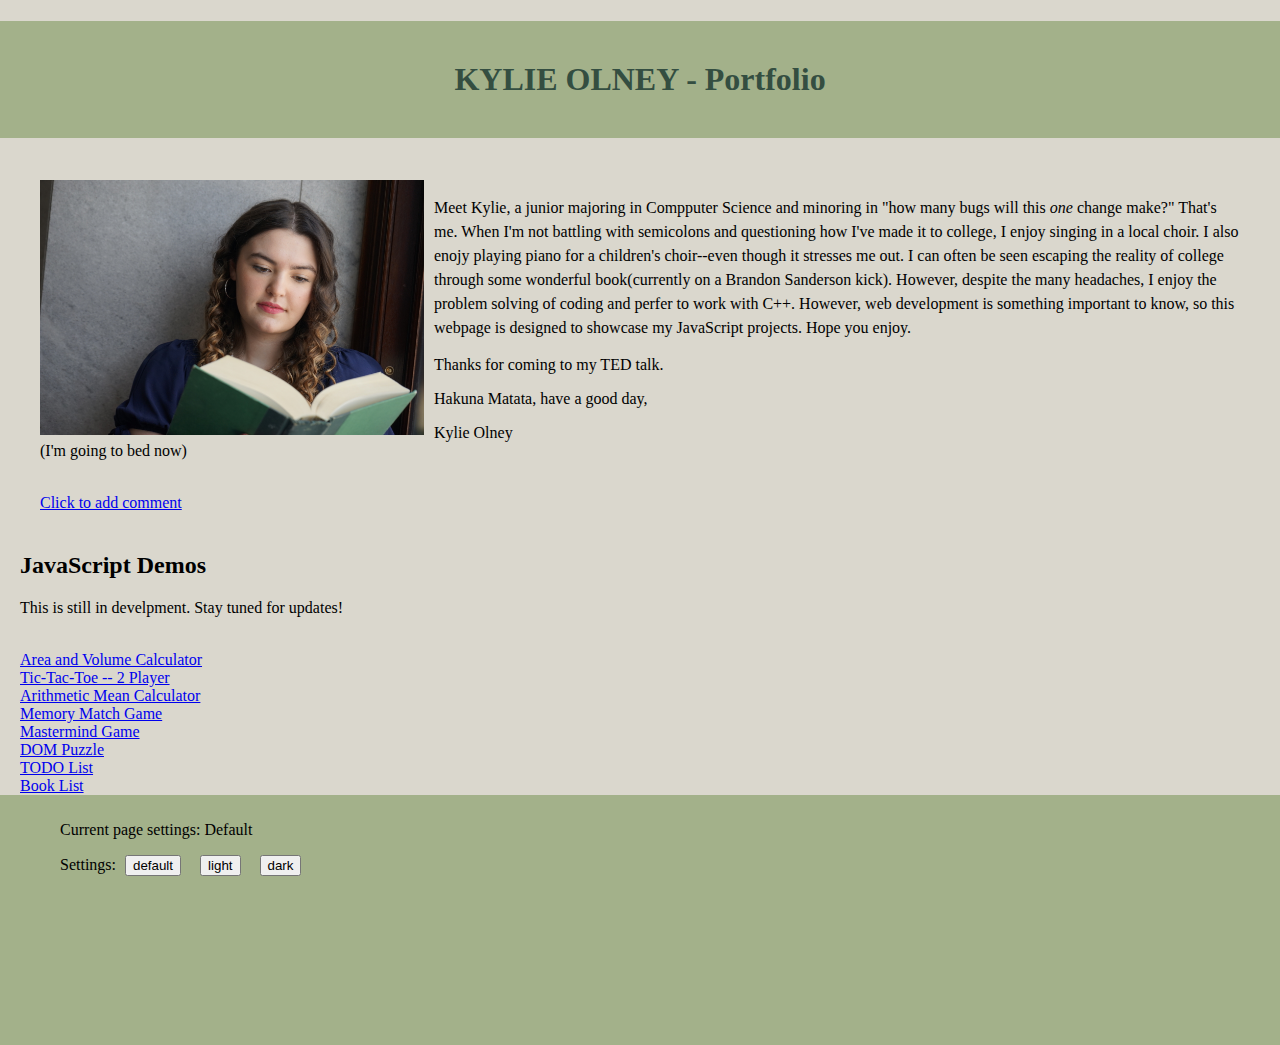
<file: index.html>
<!DOCTYPE html>
<html lang="en">
<head>
    <meta charset="UTF-8">
    <meta name="viewport" content="width=device-width, initial-scale=1.0">
    <title>Kylie Olney - Portfolio</title>
    <link rel="stylesheet" href="styles/styles.css">
     <script src="scripts/scripts.js"></script>
</head>
  <body id="mainPage">
    <h1 id="header">KYLIE OLNEY - Portfolio</h1>
 


    <div id="introSection">
    <img id="intropic" src="images/photoOfKylie.JPG" alt="Picture of Webpage Author"/>
    <p style="line-height: 1.5;">Meet Kylie, a junior majoring in Compputer Science and minoring in "how many bugs will
       this <em>one</em> change make?" That's me. When I'm not battling with semicolons and questioning how 
       I've made it to college, I enjoy singing in a local choir. I also enojy playing piano for a children's
       choir--even though it stresses me out. I can often be seen escaping the reality of college through some
       wonderful book(currently on a Brandon Sanderson kick). However, despite the many headaches, I enjoy the problem solving of coding and perfer to work with
       C++. However, web development is something important to know, so this webpage is designed to showcase
       my JavaScript projects. Hope you enjoy. </p>
       <p>Thanks for coming to my TED talk.</p>
       <p>Hakuna Matata, have a good day,</p>
       <p>Kylie Olney<br>(I'm going to bed now)</p>
    <br>
        <div id="commentBox">
          <a href="commentPage.html">Click to add comment</a>
        </div>
    </div>
    <div id="jsSection">
    <h2>JavaScript Demos</h2>
    <p>This is still in develpment. Stay tuned for updates!</p>
    <br>
    <a href="shapeCalculator.html">Area and Volume Calculator</a>
    <br>
    <a href="TicTacToe/tictactoe.html">Tic-Tac-Toe -- 2 Player</a>
    <br>
    <a href="arithmeticMean.html">Arithmetic Mean Calculator</a>
    <br>
    <a href="memoryMatch.html">Memory Match Game</a>
    <br>
    <a href="minimalistMastermind.html">Mastermind Game</a>
    <br>
    <a href="domPuzzle.html">DOM Puzzle</a>
    <br>
    <a href="PersistentToDoList.html">TODO List</a>
    <br>
    <a href="mediaCollection.html">Book List</a>
    <br>
    </div>
    <div id="bottomSection">
    <p>Current page settings: <span id="setting">Default</span></p>
    <p>Settings: <button onclick="defaultSetting()">default</button>
                 <button onclick="lightSetting()">light</button>
                 <button onclick="darkSetting()">dark</button></p>
    </div>
  </body>
 
</html>
</file>
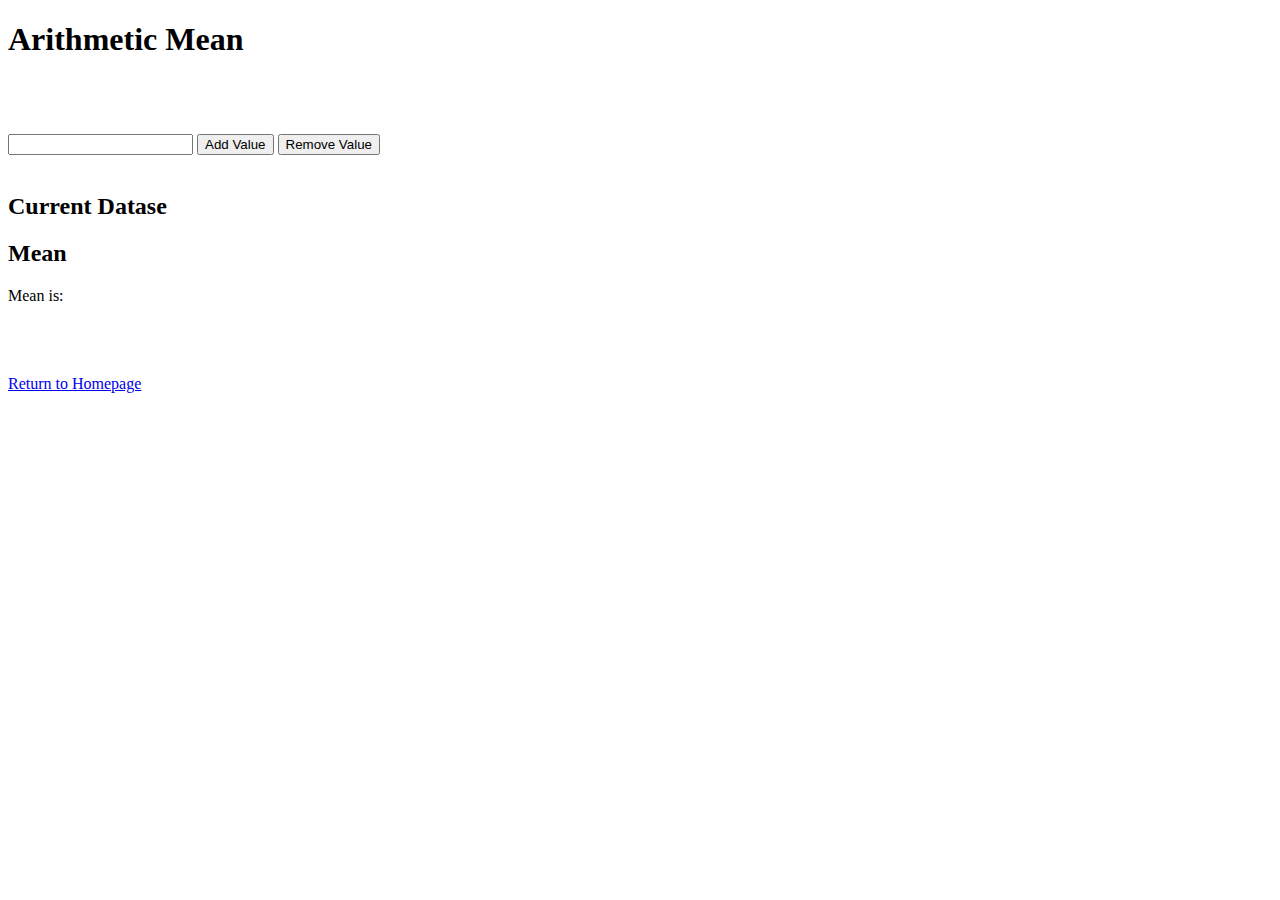
<file: arithmeticMean.html>
<!DOCTYPE html>
<html lang="en">
<head>
    <meta charset="UTF-8">
    <meta name="viewport" content="width=device-width, initial-scale=1.0">
    <title>Arithmetic Mean</title>
    <script>
//Write script Here 
        let data = [];
        function addValue() {
            let input = parseFloat(document.getElementById("input").value);
            if (isNaN(input)) {
                alert("Input is not a value.");
                return;
            }
            data.push(input);
            updateData();
        }
        function removeValue() {
            let input = parseFloat(document.getElementById("input").value);
            let instance = 0;
            for(let i = data.length - 1; i >= 0; i--) {
                if(data[i] == input){
                    data.splice(i, 1);      //remove one value at the index
                    instance++;
                }
                console.log(data);
            }
            if(instance == 0){
                alert("no such value exists in dataset");
                return;
            }
            updateData();
        }

        function meanValue() {
            let output = " ";
            let sum = 0;
            for(let i = 0; i < data.length; i++) {
                sum += data[i];
            }
            let mean = sum/data.length;
            output += mean;
            console.log(output);
            document.getElementById("mean").innerHTML = output;
        }

        function updateData() {
            let output = "<p>"
			    for (let i = 0; i < data.length; i++) {
					output += data[i] + ", ";
				}	
			output += "</p>";
			document.getElementById("dataSet").innerHTML = output;
            meanValue();
        }


    </script>
</head>
<body>
    <h1>Arithmetic Mean</h1>
    <br><br><br>
    <input id="input" type="text">
    <button id ="addValue" onclick="addValue()">Add Value</button>
    <button id="removeValue" onclick="removeValue()">Remove Value</button>
    <br><br>
    <h2>Current Datase</h2>
    <span id="dataSet"></span>
    <h2>Mean</h2>
    <p>Mean is: </p><span id="mean"></span>
    <br><br><br>
    <a href="index.html">Return to Homepage</a>

</body>
</html>
</file>
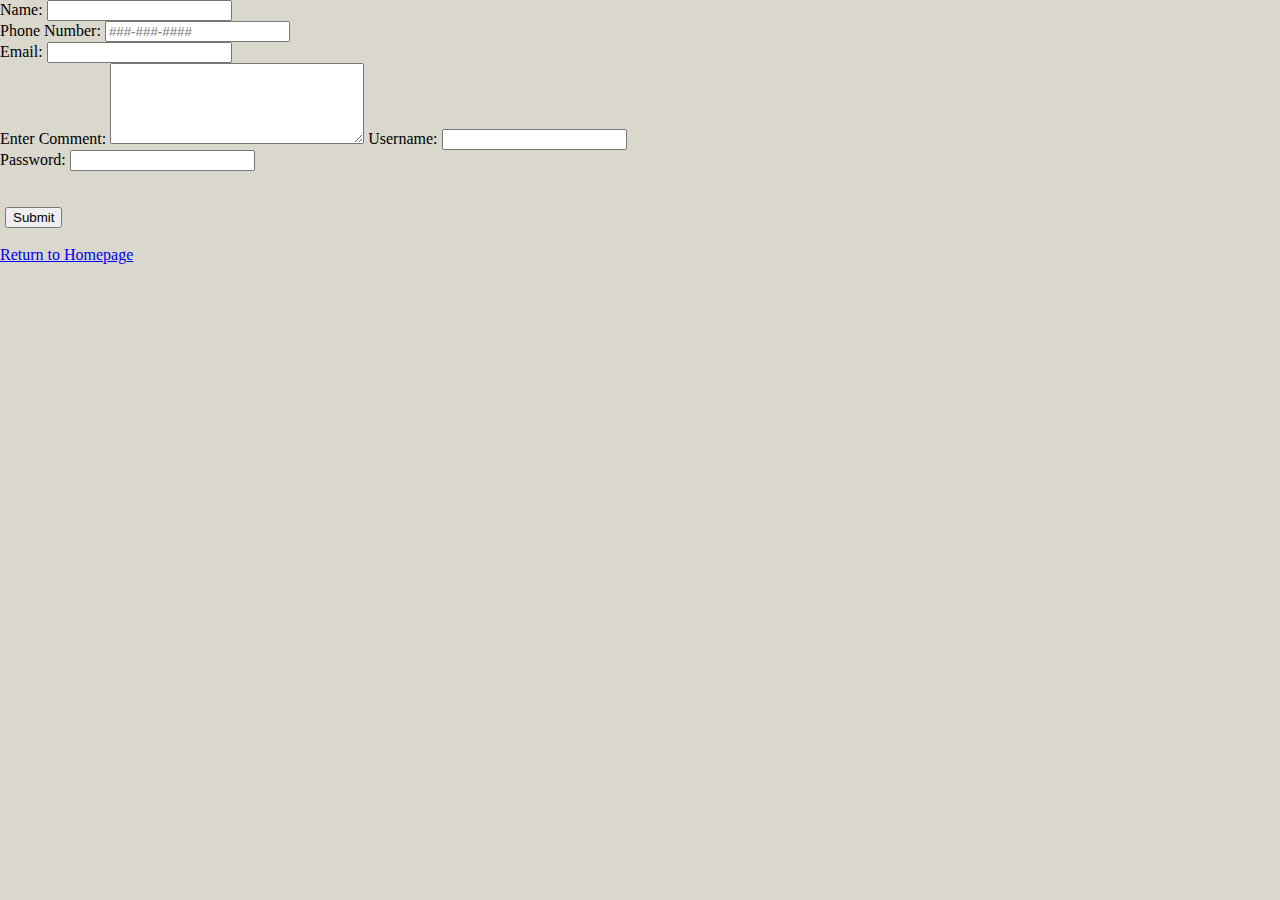
<file: commentPage.html>
<!DOCTYPE html>
<html lang="en">
<head>
    <meta charset="UTF-8">
    <meta name="viewport" content="width=device-width, initial-scale=1.0">
    <title>Enter Comment</title>
    <link rel="stylesheet" href="styles/styles.css">
</head>
<body >
     <div class="form">
    <form id="commentSection">
        <label for="name">Name:</label>
        <input id="name" 
               type="text" 
               name="name"
               pattern="[A-za-z]+"
               title="Only letters and spaces allowed"
               required
               ><br>
        <label for="phone">Phone Number: </label>
        <input id="phone" 
               type="tel"
               name="phone"
               placeholder="###-###-####"
               pattern="[0-9]{3}-[0-9]{3}-[0-9]{4}"
               ><br>
        <label for="email">Email:</label>
        <input id="email" 
               type="email" 
               name="email"
               autocomplete="email"
               ><br>
        <label for="comment">Enter Comment: </label>
        <textarea rows="5" cols="29" name="comment" id="comment"></textarea>
        <label for="username">Username:</label>
        <input id="username" 
               type="text" 
               name="username"
               ><br>
        <span id="usernameFeedback" style="color: red;"></span>
        <label for="password">Password:</label>
        <input id="password" 
               type="password" 
               name="password"
               minlength="8"
               maxlength="16"
               ><br>
        <span id="passwordMessage" style="color: red;"></span>
        <br><br>
        <button type="submit">Submit</button>
    </form>

    <br>
   </div>
    <a class="goHome" href="index.html">Return to Homepage</a>
</body>


<script>//Form validation 
document.getElementById("commentSection").addEventListener("submit", function(event) {
    
    let formData = [
    document.getElementById("name").value,
    document.getElementById("email").value,
    document.getElementById("comment").value,
    document.getElementById("username").value,
    document.getElementById("password").value,
    ];
    const sanitizedData = formData.map(input => sanitize(input));
    
});
//Sanitazation of Form
function sanitize(data){
    let dataWithoutTags = data.replace(/<[^>]*>/g, '');
    let newData = dataWithoutTags.replace(/&/g, "&amp;")
                                 .replace(/</g, "&lt;")
                                 .replace(/>/g, "&gt;")
                                 .replace(/"/g, "&quot;")
                                 .replace(/'/g, "&apos;");
    return newData;
}

document.getElementById("username").addEventListener("input", function(){
    const username = this.value;
    const usernameFeedback = document.getElementById("usernameFeedback");
    const regex = /^\w*$/; // Matches zero or more letters, numbers, or underscores

    if (regex.test(username)) {
        usernameFeedback.textContent = ''; // Clear feedback if valid
        this.style.borderColor = 'green'; 
    } else {
        usernameFeedback.textContent = 'Only letters, numbers, and underscores are allowed.';
        this.style.borderColor = 'red'; 
    }
});

document.getElementById("password").addEventListener("input", function(){
    let passwordMessage = document.getElementById("passwordMessage");
    let password = this.value;
    const missing = [];
    const passwordReq = [
    {test: password.length > 8, message: "8-character minimum"},
    {test: /[a-z]/.test(password), message: "lower-case letter"},
    {test: /[A-Z]/.test(password), message: "upper-case letter"},
    {test: /[0-9]/.test(password), message: "number"},
    {test: /[!@#$%^&*]/.test(password), message: "special character"},
    ]
    passwordReq.forEach(req => {
        if(!req.test)
            missing.push(req.message);
    });
    
    if(missing.length){
        passwordMessage.textContent = "You are missing: " + missing.join(", ");
        this.style.borderColor = "red";
    }
    else{
        passwordMessage.textContent = "";  
        this.style.borderColor = "green"; 
    }
});</script>
</html>
</file>
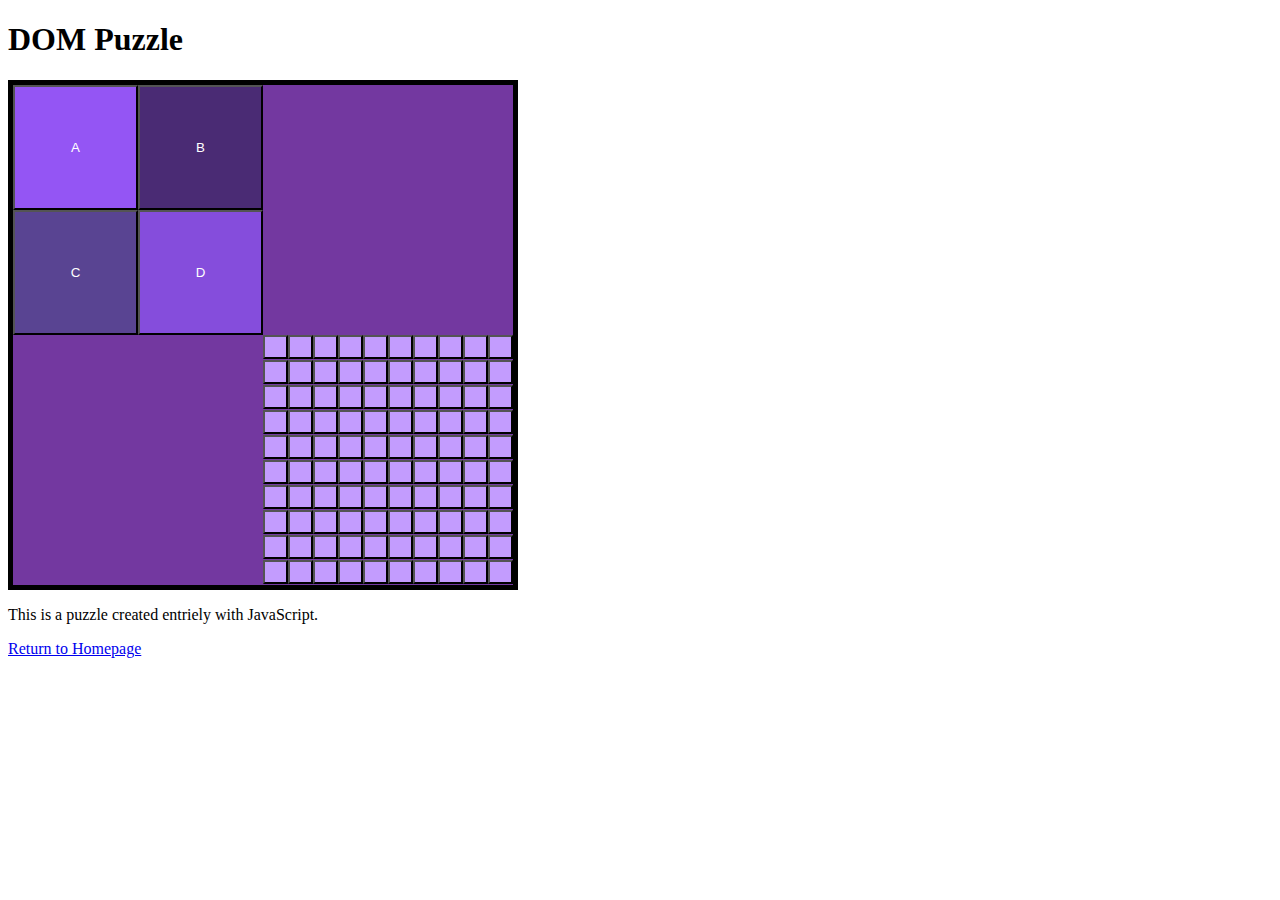
<file: domPuzzle.html>
<!DOCTYPE html>
<html lang="en">
<head>
    <meta charset="UTF-8">
    <meta name="viewport" content="width=device-width, initial-scale=1.0">
    <title>DOM Puzzle</title>
    <style>
    #puzzle {
        width: 500px;
        height: 500px;
        border: 5px solid black;
    }
    </style>
</head>
<body>
    <div id="puzzle"></div>


    <script>
    //Create heading
        const title = document.createElement("h1");
        title.textContent = "DOM Puzzle";
        document.body.prepend(title);

    //Set container for the puzzle
        const puzzle = document.getElementById("puzzle");
    //Set up grid for the puzzle
        puzzle.style.display = "grid";
        puzzle.style.gridTemplateColumns = "250px 250px";
        puzzle.style.gridTemplateRows = "250px 250px";
    //Set container for each quadrent
        const Q1 = document.createElement("div");
        const Q2 = document.createElement("div");
        const Q3 = document.createElement("div");
        const Q4 = document.createElement("div");

        puzzle.appendChild(Q1);
        puzzle.appendChild(Q2);
        puzzle.appendChild(Q3);
        puzzle.appendChild(Q4);


    //Set up grid for Q1
        Q1.style.display = "grid";
        Q1.style.gridTemplateColumns = "125px 125px";
        Q1.style.gridTemplateRows = "125px 125px";
    //Create Buttons for Q1
        const Q1buttons = [{label: "A", color: "#9455F4"}, {label: "B", color: "#4A2B74"},
                           {label: "C", color: "#594492"}, {label: "D", color: "#854DDC"}];
        Q1buttons.forEach(Q1button => {
            const button = document.createElement("button");
            button.textContent = Q1button.label;
            button.style.backgroundColor = Q1button.color
            button.style.width = "125px";
            button.style.height = "125px";
            button.style.color = "white";
            Q1.appendChild(button);
        });
    //Q2 Setup
        Q2.style.backgroundColor = "#7338A0";

    //Q3 Setup
        Q3.style.backgroundColor = "#7338A0";

    //Q4 Setup
        Q4.style.backgroundColor =  "#7338A0";
        Q4.style.display = "grid";
        Q4.style.gridTemplateColumns = "repeat(10, 25px)";
        Q4.style.gridTemplateRows = "repeat(10, 25px)";

    //Create Buttons
    for (let i = 0; i < 100; i++) {
        const Q4button = document.createElement("button");
        Q4button.style.backgroundColor = "#C39CFE";
        Q4button.style.width = "25px";
        Q4button.style.height = "24px";
        Q4button.setAttribute("class", "Q4button");
        Q4.appendChild(Q4button);
    }

    //Add Description
        const description = document.createElement("p");
        description.textContent = "This is a puzzle created entriely with JavaScript.";
        document.body.appendChild(description);

    //Add Return to Homepage
        const home = document.createElement("a")
        home.href = "index.html";
        home.textContent = "Return to Homepage";
        document.body.appendChild(home);

    //---------------------------------------------------------------------------------------//
    //Add Event Listeners
        //Border Interaction
        puzzle.addEventListener("mouseenter", () => {puzzle.style.borderColor = "orange";});
        puzzle.addEventListener("mouseleave", () => {puzzle.style.borderColor = "black";});
    
        //Button Interaction
        const buttonsToChange = document.querySelectorAll(".Q4button")
        buttonsToChange.forEach(button => {
            button.addEventListener("click", function () {
                this.style.backgroundColor = "#4A2574";
            
                const prev = this.previousElementSibling;
                const next = this.nextElementSibling;
                prev.style.backgroundColor = "#FF9E00";
                next.style.backgroundColor = "#FF9E00";
            });
        })

    </script>
</body>
</html>
</file>
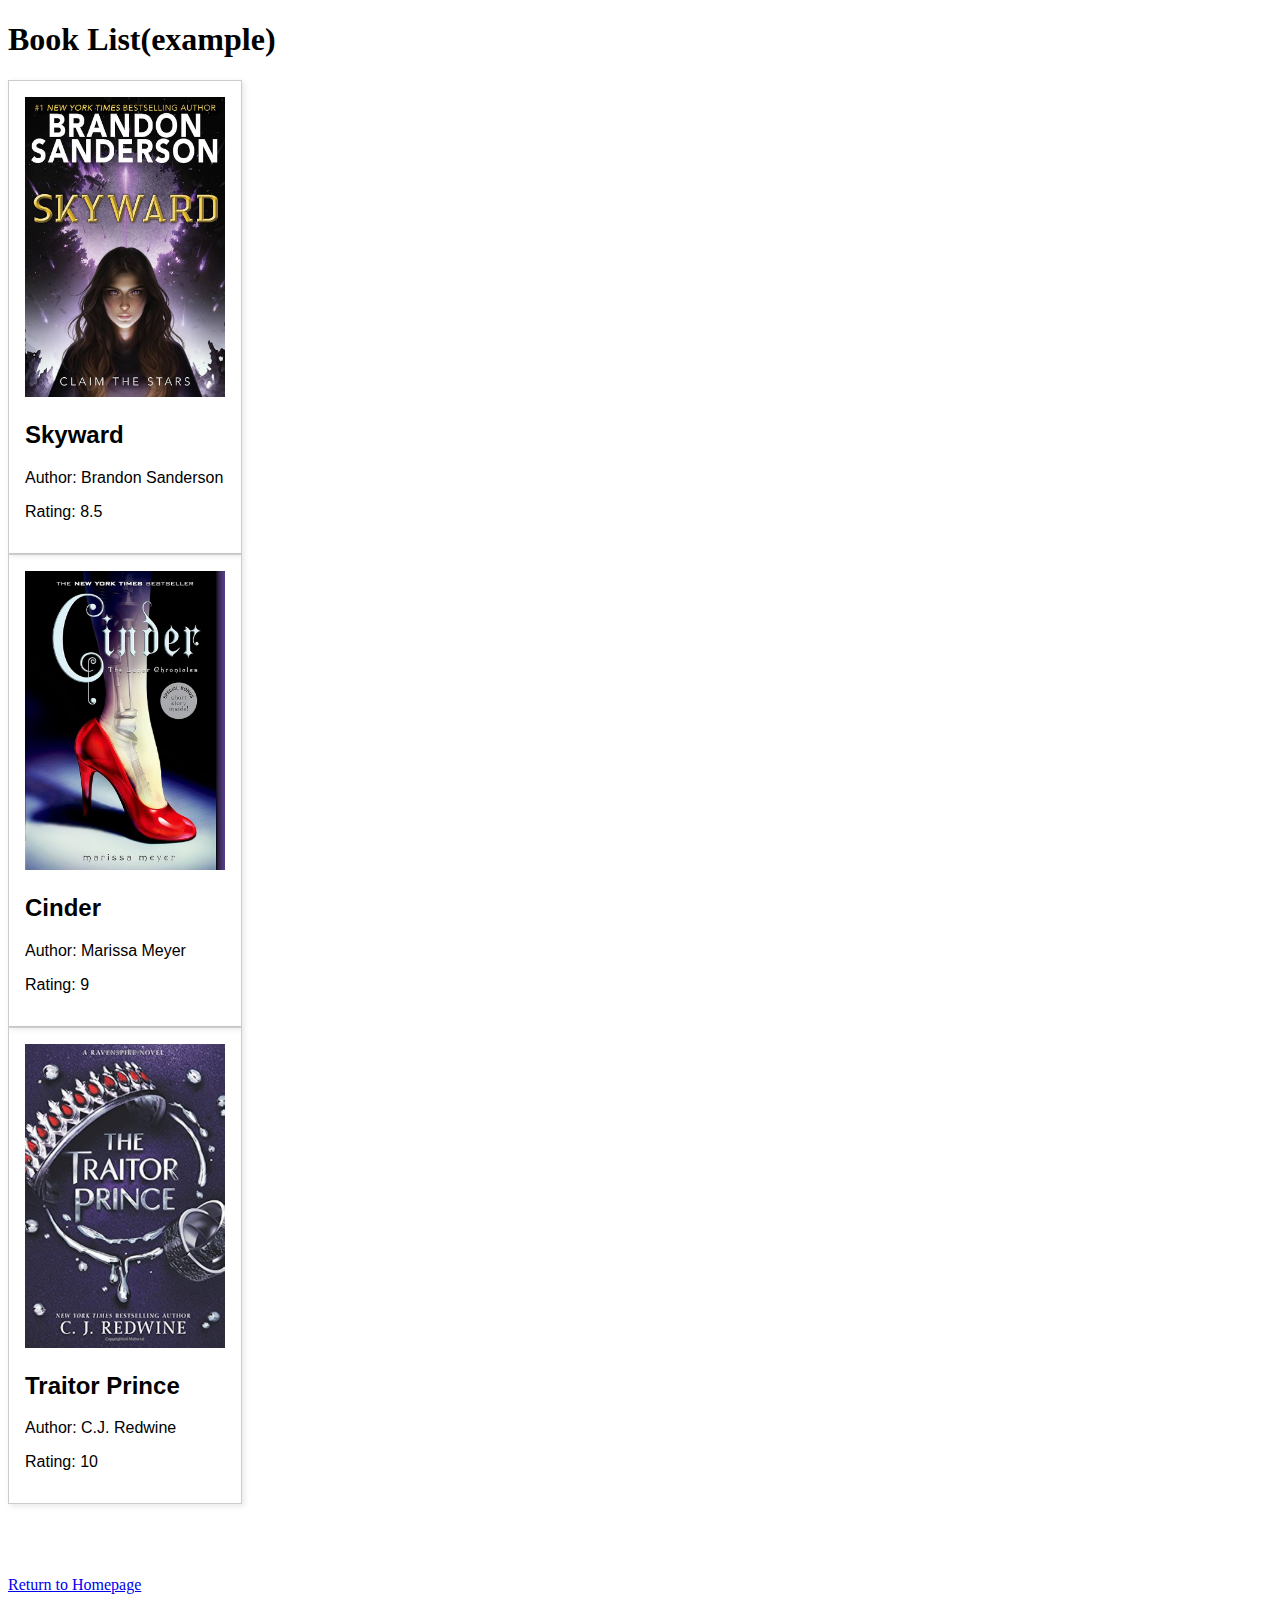
<file: mediaCollection.html>
<!DOCTYPE html>
<html lang="en">
<head>
    <meta charset="UTF-8">
    <meta name="viewport" content="width=device-width, initial-scale=1.0">
    <title>Media Collection</title>
    <style>
        .bookImage {
            height: auto;
            width: 100%;
        }
        .book-entry {
            border: 1px solid #ccc;
            padding: 1em;
            max-width: 200px;
            font-family: sans-serif;
            box-shadow: 2px 2px 6px rgba(0,0,0,0.1);
        }

    </style>
</head>
<body>
        <h1>Book List(example)</h1>
        <div id="bookList"></div>
        <br><br><br><br>
        <a class="goHome" href="index.html">Return to Homepage</a>
    <script>
        const JSONstring = `[
            {"title": "Skyward", "author": "Brandon Sanderson", "rating": 8.5, "image": "images/skyward.jpg"},
            {"title": "Cinder", "author": "Marissa Meyer", "rating": 9.0, "image": "images/cinder.jpg"},
            {"title": "Traitor Prince", "author": "C.J. Redwine", "rating": 10.0, "image": "images/traitorPrince.jpg"}
        ]`

        class bookList {
            title;
            author;
            #rating;
            image;

            constructor(title, author, rating, image) {
                this.title = title;
                this.author = author;
                this.#rating = rating;
                this.image = image;
            }
            toString() {
                return `Title: ${this.title}, Author: ${this.author}, Rating: ${this.#rating}, Image: ${this.image}`;
            }
            
            print(div) {
                const img = document.createElement("img");
                img.src = this.image;
                img.alt = `${this.title} cover`;
                img.className = "bookImage"
            
                const titleElement = document.createElement('h2');
                titleElement.textContent = this.title;

                const authorElement = document.createElement('p');
                authorElement.textContent = `Author: ${this.author}`;

                const ratingElement = document.createElement('p');
                ratingElement.textContent = `Rating: ${this.#rating}`;

                div.appendChild(img);
                div.appendChild(titleElement);
                div.appendChild(authorElement);
                div.appendChild(ratingElement);
            }

            get rating() {
                return this.#rating;
            }
            set rating(value) {
                this.#rating = value < 0 ? 0: value;
            }
        }
        const bookData = JSON.parse(JSONstring);
        const books = bookData.map(book => new bookList(book.title, book.author, book.rating, book.image));
        const container = document.getElementById("bookList");

        bookData.forEach(book => {
        const bookInstance = new bookList(book.title, book.author, book.rating, book.image);
        const bookDiv = document.createElement("div");
        bookDiv.className = "book-entry";
        bookInstance.print(bookDiv);
        container.appendChild(bookDiv);
        });
    </script>
</body>
</html>
</file>
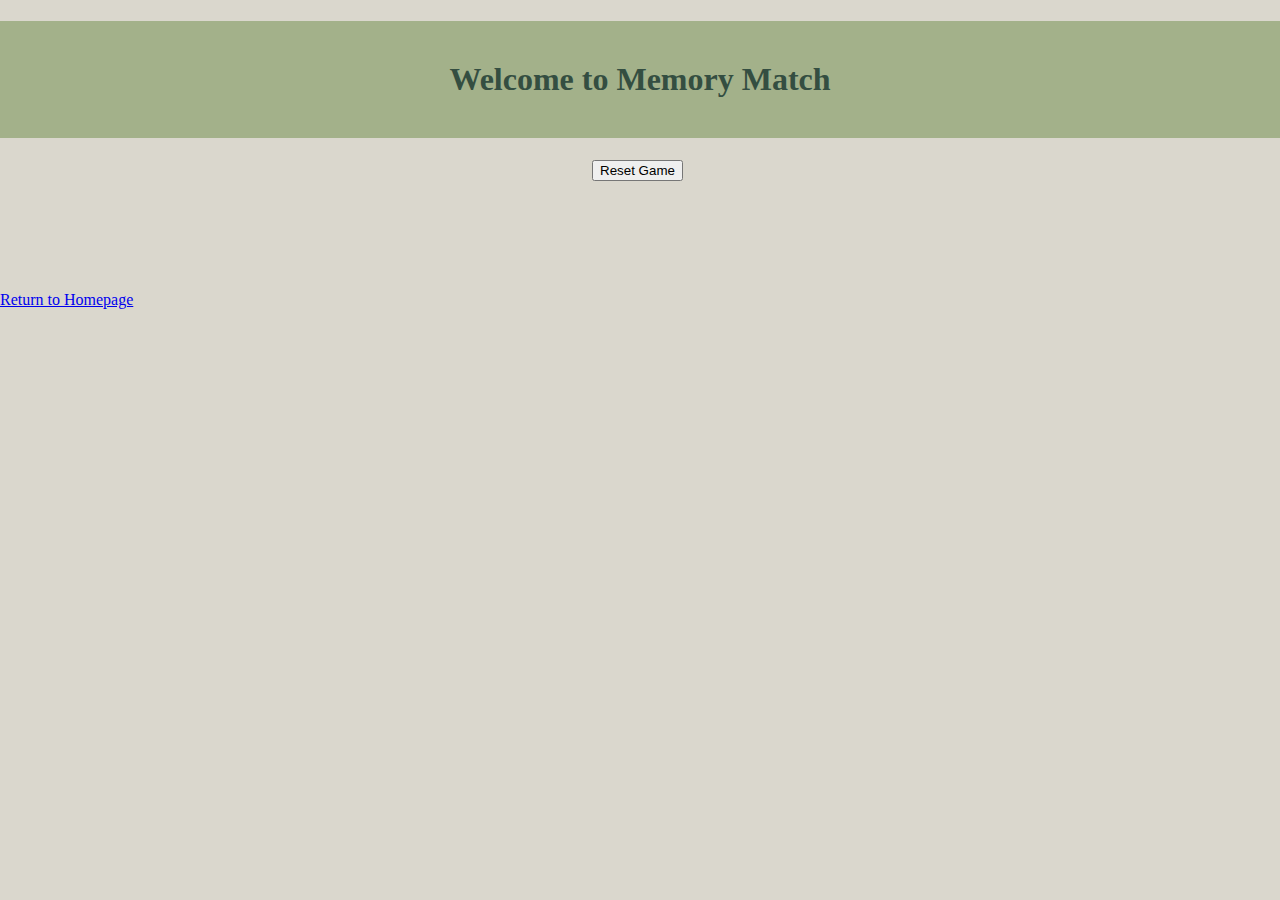
<file: memoryMatch.html>
<!DOCTYPE html>
<html lang="en">
<head>
    <meta charset="UTF-8">
    <meta name="viewport" content="width=device-width, initial-scale=1.0">
    <title>Memory Match</title>
    <link rel="stylesheet" href="styles/styles.css">
    <style>
        .tile {
            font-size: xx-large;
            width: 50px;
            height: 50px;
            line-height: 50px;
            background-color: #485963;
            text-align: center;
        }
        table, p {
            text-align: center;
            padding-bottom: 40px;
            margin-left: auto;
            margin-right: auto;
        }
        td {
            width: 55px;
            height: 55px;
        }

    </style>
</head>
<body>
    <h1>Welcome to Memory Match</h1>
    <p><button onclick="gameReset()">Reset Game</button></p>
    <div id="gameBoard"></div>
    <br><br><br>
    <a class="goHome" href="index.html">Return to Homepage</a>
    

    <script>
        //fix the bottom section Style 
        //mess around with presentation
        //maybe add point system(last)
        let map = [];
        let tile1 = null, tile2 = null;

    const loadmap = (rows=4, cols=4) => {
        let maxVal = (rows * cols)/2;
        let numbers = [];
        for (let i=1; i <= maxVal; i++) {
            numbers.push(i);
            numbers.push(i);
        }
        console.log(numbers);
        const shuffle = array => {
            for (let i = array.length - 1; i > 0; i--) {
                const j = Math.floor(Math.random() * (i + 1));
                let temp = array[i];
                array[i] = array[j];
                array[j] = temp;
            }
            return array;
        }
        shuffledNums = shuffle(numbers);
        console.log(shuffledNums);
        let arrayIndex = 0
        for(let row = 0; row < 4; row++) {
            map[row] = [];
            for(let col = 0; col < 4; col++){
                map[row][col] = shuffledNums[arrayIndex];
                arrayIndex++;
            }
        }
        console.log(map);
    } 

    const makeBoard = (rows=4, cols=4) => {
        let output = '<table>';
        for (let row = 0; row < rows;  row++) {
            output += '<tr>';
            for (let col = 0; col < cols; col++) {
                output += '<td><button' + ' class="tile"' + 
                    ' id="' + row + '_' + col + '"' + 
                    ' onclick="process(' + row + ',' + col + ')">' + 
                    '</button></td>';
            }
            output += '</tr>';
        }
        document.getElementById('gameBoard').innerHTML = output + '</table>'
    }
    
    const gameReset = () => {
        loadmap();
        makeBoard();
    }

    const process = (row, col) => {
        let clickedTile = document.getElementById(row + '_' + col);

        //clicked tile not already contain data
        if (!Boolean(clickedTile.innerHTML)) {
            //tile 1 not selected yet
            if(!tile1) {
                tile1 = clickedTile;
                clickedTile.innerHTML = map[row][col];
            }
            //tile 2 not selected yet
            else if (!tile2) {
                tile2 = clickedTile;
                clickedTile.innerHTML = map[row][col];
            }
        }
        const checkMatch = () => {
            if(tile1.innerHTML == tile2.innerHTML) {
                tile1.hidden = true;
                tile2.hidden = true;
            }
            tile1.innerHTML = '';
            tile2.innerHTML = '';
            tile1 = tile2 = null;
        }
        setTimeout(checkMatch, 2500);
    }



        
    </script>
</body>
</html>
</file>
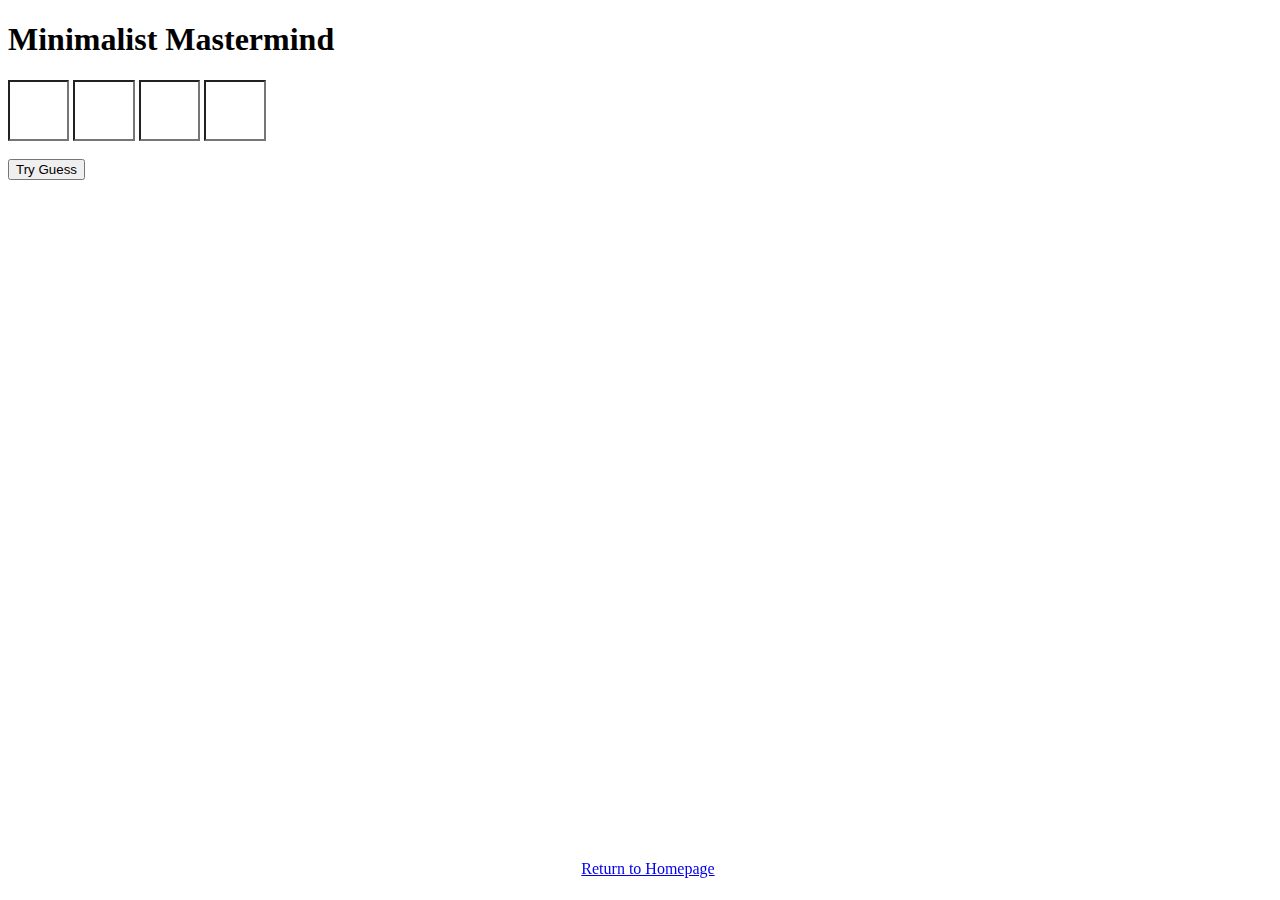
<file: minimalistMastermind.html>
<!DOCTYPE html>
<html>
	<head>
		<title>Minimalist Mastermind</title>
		<style>
			input {
				width: 2ch;
				font-size: xxx-large;
				text-align: center;
			}
			
			p {
				font-size: xxx-large;
				margin-top: 0px;
				margin-bottom: 0px;
			}
            .goHome {
                margin: auto;
                font-size: medium;
                overflow: hidden;
                position: fixed;
                bottom: 0;
                width: 100%;
                height: 40px;
                padding-top: 40px;
                text-align: center;
            }
		</style>
	</head>
	<body>
		<h1>Minimalist Mastermind</h1>
		
		<div id='guessArea'>
			<input type='text' id='slot1'>
			<input type='text' id='slot2'>
			<input type='text' id='slot3'>
			<input type='text' id='slot4'>
		</div>
		
		<br><button id='guess' onclick='tryGuess()'>Try Guess</button><br><br>
		
		<div id='pastGuesses'></div>

        <br><br><br><br>
        <a class="goHome" href="index.html">Return to Homepage</a>


		<script>
			let code = [];
			resetGame();
			
			function resetGame() {
				code = [];
				
				// Load a new code
				for (let i = 0; i < 4; i++)
					code.push(Math.floor(Math.random() * 6) + 1);
				
				// Clear past guesses
				document.getElementById('pastGuesses').innerHTML = "";
				
				// Return each input field to its beginning state
				for (let i = 1; i <= 4; i++) {
					let slot = document.getElementById('slot' + i);
					slot.disabled = false;
					slot.value = '';
					slot.style.backgroundColor = 'white';
					slot.style.color = 'black';
				}
				
				// Revert the button back to Try Guess
				document.getElementById('guess').innerHTML = "Try Guess";
				document.getElementById('guess').setAttribute("onclick", "tryGuess()");
				
				// Cheat code
				console.log(code);
			}
		
			function clearSlots() {
				for (let i = 1; i <= 4; i++)
					document.getElementById('slot' + i).value = '';
			}
		
			// TODO: Create custom error class
            class RuleError extends Error {
                constructor(message) {
                    super(message);
                    this.name = "Rule Error";
                }
            }
		
			function checkInput(slot) {				
				// TODO: Add try/catch
                try {
                    if(isNaN(slot)) {
                        throw new RuleError("Slots must contain a number")
                    }
                    if(slot < 1 || slot > 6) {
                        throw new RuleError("Only numbers 1-6 are accepted")
                    }
                } catch (error){
                    alert(error.name + ': ' + error.message);
                    return false;
                }
				return true;
			}
		
			function tryGuess() {
				// Retrieve guesses from the page
				let guesses = [];
				for (let i = 1; i <= 4; i++) {
					let slot = parseInt(document.getElementById('slot' + i).value);
					if (checkInput(slot))
						guesses.push(slot);
					else
						break;
				}
				// If there are four useful values, check amounts
				if (guesses.length === 4) {
					let correctPosition = 0;
					let correctColor = 0;
					
					// Copy array to make changes
					const codeCopy = [...code];
					
					// Determine correct position first
					for (let i = 0; i < 4; i++) {
						if (guesses[i] === codeCopy[i]) {							
							correctPosition++;
							// Account for used peg
							codeCopy[i] = '-';
						}
                    }
					// Determine remaining correct colors
					for (let i = 0; i < 4; i++)
						if (codeCopy.includes(guesses[i])) {
							correctColor++;
							// Account for used peg
							codeCopy[codeCopy.indexOf(guesses[i])] = '-';
						}
					
					// End game on win
					if (correctPosition === 4) {						
						for (let i = 1; i <= 4; i++) {
							let slot = document.getElementById('slot' + i);
							slot.disabled = true;
							slot.style.backgroundColor = 'lime';
							slot.style.color = 'green';
						}
						
						document.getElementById('guess').innerHTML = "Reset Game";
						document.getElementById('guess').setAttribute("onclick", "resetGame()");
					}
					// Add incorrect guess to the display
					else {
						let output = '<p>';
						for (let i = 0; i < 4; i++)
							output += '<input disabled value="' + guesses[i] + '">';
						
						// Add black piece for correct position and color
						for (let i = 0; i < correctPosition; i++)							
							output += '&#9823;';
						
						// Add white piece for correct color only
						for (let i = 0; i < correctColor; i++)
							output += '&#9817;';
						
						// Update display
						let currentDisplay = document.getElementById('pastGuesses');
						currentDisplay.innerHTML = output + '</p>' + currentDisplay.innerHTML;	

						clearSlots();
				    }
			    }
            }
               
		</script>
	</body>
</html>
</file>
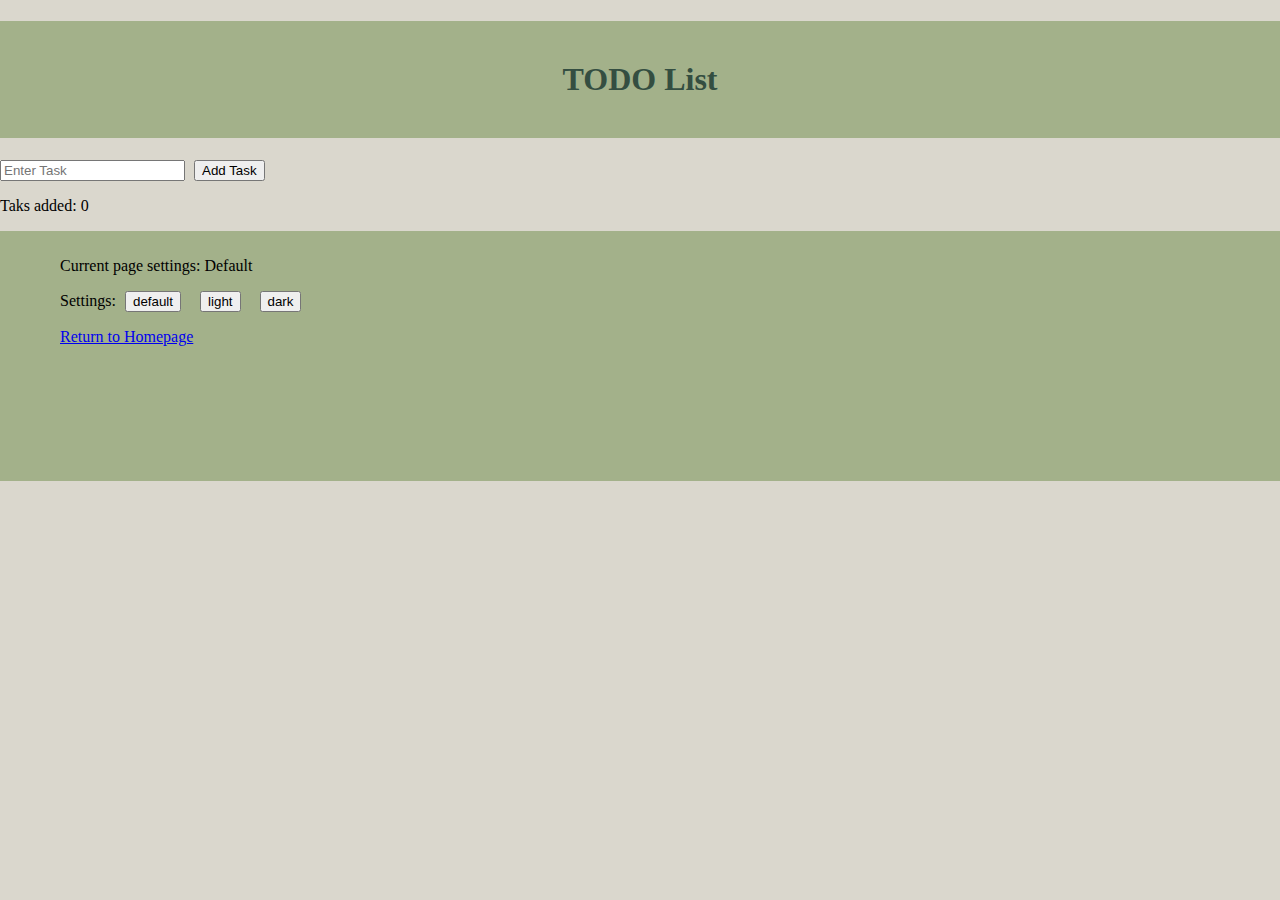
<file: PersistentToDoList.html>
<!DOCTYPE html>
<html lang="en">
<head>
    <meta charset="UTF-8">
    <meta name="viewport" content="width=device-width, initial-scale=1.0">
    <title>To-Do List</title>
    <link rel="stylesheet" href="styles/styles.css">
    <script src="scripts/scripts.js"></script>
</head>
<body id="mainPage">
    <h1 id="header">TODO List</h1>
    <div id="todoListPage">
        <form id="todoList">
            <input type="text" id="task" placeholder="Enter Task" required>
            <button type="submit">Add Task</button>
        </form>

        <ul id="taskList"></ul>

        <p id="sessionCount">Tasks Added: 0</p>
    </div>
    <div id="bottomSection">
        <p>Current page settings: <span id="setting">Default</span></p>
        <p>Settings: <button onclick="defaultSetting(); setPreference('default')">default</button>
                    <button onclick="lightSetting(); setPreference('light')">light</button>
                    <button onclick="darkSetting(); setPreference('dark')">dark</button></p>
        <a href="index.html">Return to Homepage</a>
    </div>
    <script>
        const input = document.getElementById('task');
        const list = document.getElementById('taskList');

        //JSON string to local storage
        let task = localStorage.getItem('tasks')
        //Since we can't have null in the for each-
        //      if there is nothing in tasks, make it an empty array
        let tasks = JSON.parse(task) ? JSON.parse(task) : [];



        //render tasks
        function renderTasks() {
            list.innerHTML = '';
            tasks.forEach((task, index) => { 
                const li = document.createElement('li');
                li.textContent = task;

                //create remove button task
                const removeBtn = document.createElement('button');
                removeBtn.textContent = "Remove";
                removeBtn.onclick = () => {
                    tasks.splice(index, 1);
                    updateTasks();
                };

                li.appendChild(removeBtn);
                list.appendChild(li);
            });
        }

        //Update storage
        function updateTasks() {
            localStorage.setItem('tasks', JSON.stringify(tasks));
            renderTasks();
        }

        //Submit Button
        let form = document.getElementById('todoList');
        form.addEventListener('submit', (element) => {
            element.preventDefault();
            const newTask = input.value;
            if(newTask) {
                tasks.push(newTask);
                input.value = '';
                updateTasks();
            }
            //Session storage
            interactions++;
            sessionStorage.setItem('sessionCount', interactions);
            updateSessionCount();
        });



        //Session Storage
            // initialize to zero or what every is in that session
        let interactions = sessionStorage.getItem('sessionCount') ? parseInt(sessionStorage.getItem('sessionCount')) : 0;
        function updateSessionCount() {
            document.getElementById('sessionCount').textContent = "Taks added: " + interactions;
        }

        //Set Mode Preference
        function setPreference(mode) {
            let date = new Date();
            date.setTime(date.getTime() + (24 * 60 * 60 * 1000)); //Working in milisecond (so lots of math)
            let expires = "expires=" + date.toUTCString();
            document.cookie = 'colorTheme=' + mode + ";" + expires  + "; path=/";
            console.log(mode);
        }
        function getCookie(name) {
            const cookies = document.cookie.split(';');
            for (let i = 0; i < cookies.length; i++) {
                let cookie = cookies[i].trim();
                if(cookie.startsWith(name + '=')){
                    return cookie.substring(name.length + 1);
                }
            }
        }

        window.addEventListener("DOMContentLoaded", () =>{
            const theme = getCookie("colorTheme");
            if (theme === 'light') {
                lightSetting();
            }
            else if (theme === 'dark') {
                darkSetting();
            }
            else {
                defaultSetting();
            }
            
        });

        //Render page at the start
        renderTasks();
        updateSessionCount();



        //Don't need to do the REST APIs
    </script>
</body>
</html>
</file>
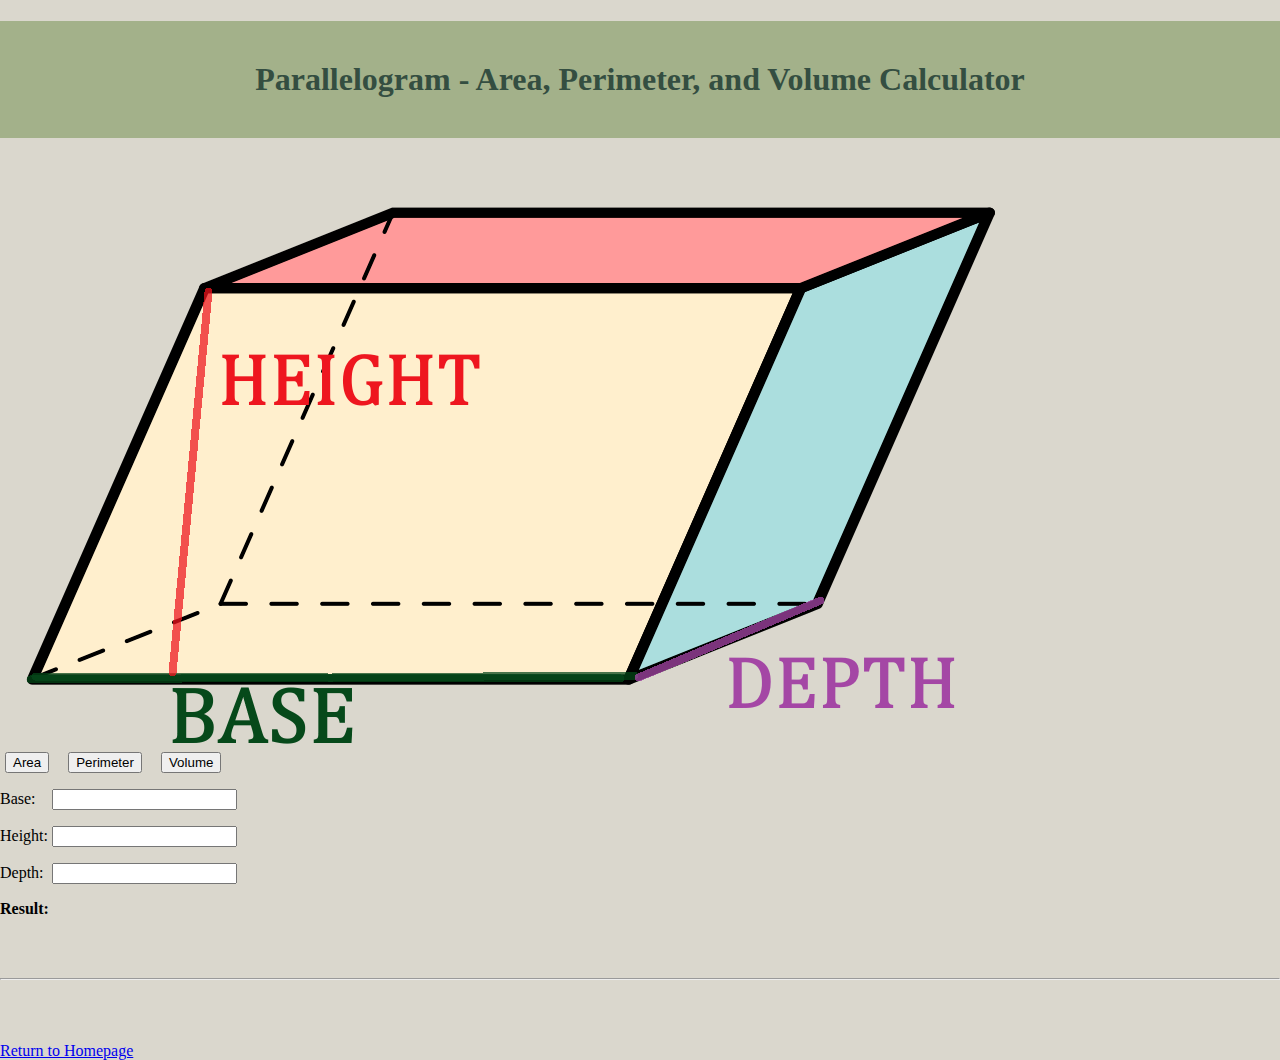
<file: shapeCalculator.html>
<!DOCTYPE html>
<html lang="en">
<head>
    <meta charset="UTF-8">
    <meta name="viewport" content="width=device-width, initial-scale=1.0">
    <title>Shape Calculator</title>
    <link rel="stylesheet" href="styles/styles.css">

</head>
<body>
    <h1>Parallelogram - Area, Perimeter, and Volume Calculator</h1>
    <img id="shapeimg" src="images/Parallelepiped.png" alt="Parallelepiped - 3D Parallelogram"/>
    <br>
		<button onclick='area()'>Area</button>
		<button onclick='perimeter()'>Perimeter</button>
		<button onclick='volume()'>Volume</button>
        <p><label for='base'>Base:&nbsp;&nbsp;&nbsp;&nbsp;</label><input type='text' id='base'></p>
		<p><label for='height'>Height:&nbsp;</label><input type='text' id='height'></p>	
        <p><label for='depth'>Depth:&nbsp;&nbsp;</label><input type='text' id='depth'></p>	
		<p><b>Result: </b><span id='calculatorResult'></span></p>
	<br><br><hr>
    <br><br><br>

    <span><a href="index.html">Return to Homepage</a></span>


<script>
    function area()
    {
        let base = document.getElementById('base').value;
		let height = document.getElementById('height').value;
        const result = parseFloat(base) * parseFloat(height);
        document.getElementById('calculatorResult').innerHTML = result;

    }

    function perimeter()
    {
        let base = document.getElementById('base').value;
		let height = document.getElementById('height').value;
        const result = 2 * (parseFloat(base) + parseFloat(height));
        document.getElementById('calculatorResult').innerHTML = result;
    }

    function volume()
    {
        let base = document.getElementById('base').value;
		let height = document.getElementById('height').value;
        let depth = document.getElementById('depth').value;
        const result = parseFloat(base) * parseFloat(height) * parseFloat(depth);
        document.getElementById('calculatorResult').innerHTML = result;
    }
</script>

</body>
</html>
</file>
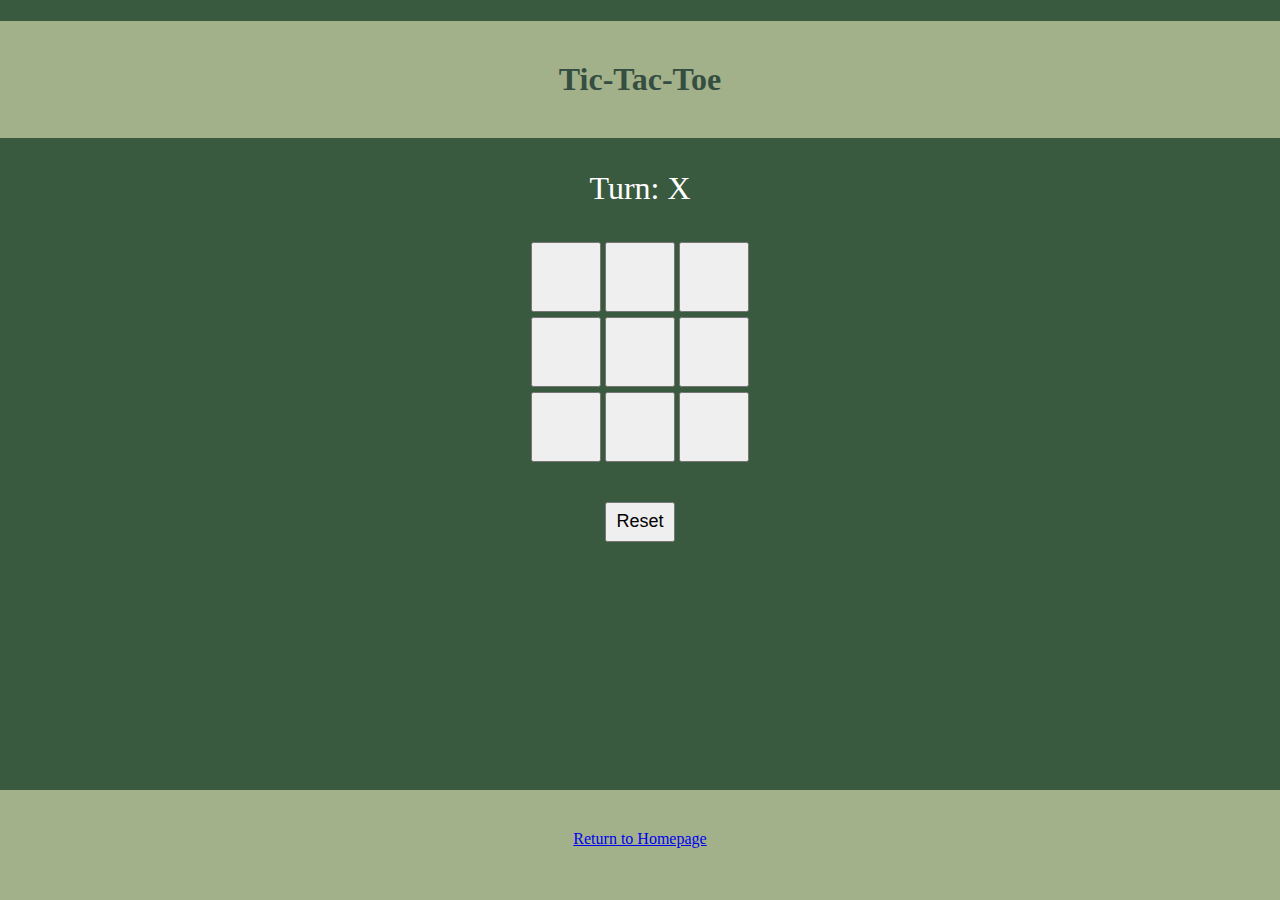
<file: TicTacToe/tictactoe.html>
<!DOCTYPE html>
<html lang="en">
<head>
    <meta charset="UTF-8">
    <meta name="viewport" content="width=device-width, initial-scale=1.0">
    <title>Tic-Tac-Toe</title>
    <script src="script.js"></script>
    <link rel="stylesheet" href="styles.css">
</head>
<body>
    <h1>Tic-Tac-Toe</h1>
    <p>Turn: <span id="turn">X</span></p>
    <table>
        <tr>
            <td><button id="a1" onclick="changeMark('a1')" ></button></td>
            <td><button id="b1" onclick="changeMark('b1')"></button></td>
            <td><button id="c1" onclick="changeMark('c1')"></button></td>
        </tr>
        <tr>
            <td><button id="a2" onclick="changeMark('a2')"></button></td>
            <td><button id="b2" onclick="changeMark('b2')"></button></td>
            <td><button id="c2" onclick="changeMark('c2')"></button></td>
        </tr>
        <tr>
            <td><button id="a3" onclick="changeMark('a3')"></button></td>
            <td><button id="b3" onclick="changeMark('b3')"></button></td>
            <td><button id="c3" onclick="changeMark('c3')"></button></td>
        </tr>
    </table>
    <p id="winOrLose"></p>
    <p><button id="clearButton" onclick="resetGame()">Reset</button></p>
    <span class="goHome"><a href="index.html">Return to Homepage</a></span>
</body>
</html>
</file>
<file: styles/styles.css>
body {
    background-color: #DAD7CD;
    margin: 0;
    padding: 0;
}

h1 {
    padding-top: 40px;
    padding-bottom: 40px;
    background-color: #a3b18a;
    color: #344E41;
    text-align: center;
}

#introSection {
    padding-top: 20px;
    padding-bottom: 20px;
    padding-right: 40px;
    padding-left: 40px;
}

#jsSection {
    padding-left: 20px;
}

#bottomSection {
    padding-left: 60px;
    padding-top: 10px;
    padding-bottom: 40px;
    height: 200px;
    background-color: #a3b18a;
    
}

button {
    margin-right: 10px;
    margin-left: 5px;
}

#intropic {
    width: 30vw;
    height: auto;
    float: left; 
    margin-right:10px; 
    margin-bottom:5px;
}
</file>
<file: TicTacToe/styles.css>
body {
    background-color: #3a5a40;
    margin: 0;
    padding: 0;
}

h1 {
    padding-top: 40px;
    padding-bottom: 40px;
    background-color: #a3b18a;
    color: #344E41;
    text-align: center;
}

p {
    font-size: xx-large;
    text-align: center;
    color: white;
}

button {
    width: 70px;
    height: 70px;
    font-size: xx-large;
}

table {
    margin: auto;
}

.goHome {
    overflow: hidden;
    position: fixed;
    bottom: 0;
    width: 100%;
    height: 70px;
    padding-top: 40px;
    text-align: center;
    background-color: #a3b18a;
}

#clearButton {
    width: 70px;
    height: 40px;
    font-size: large;
}
</file>
